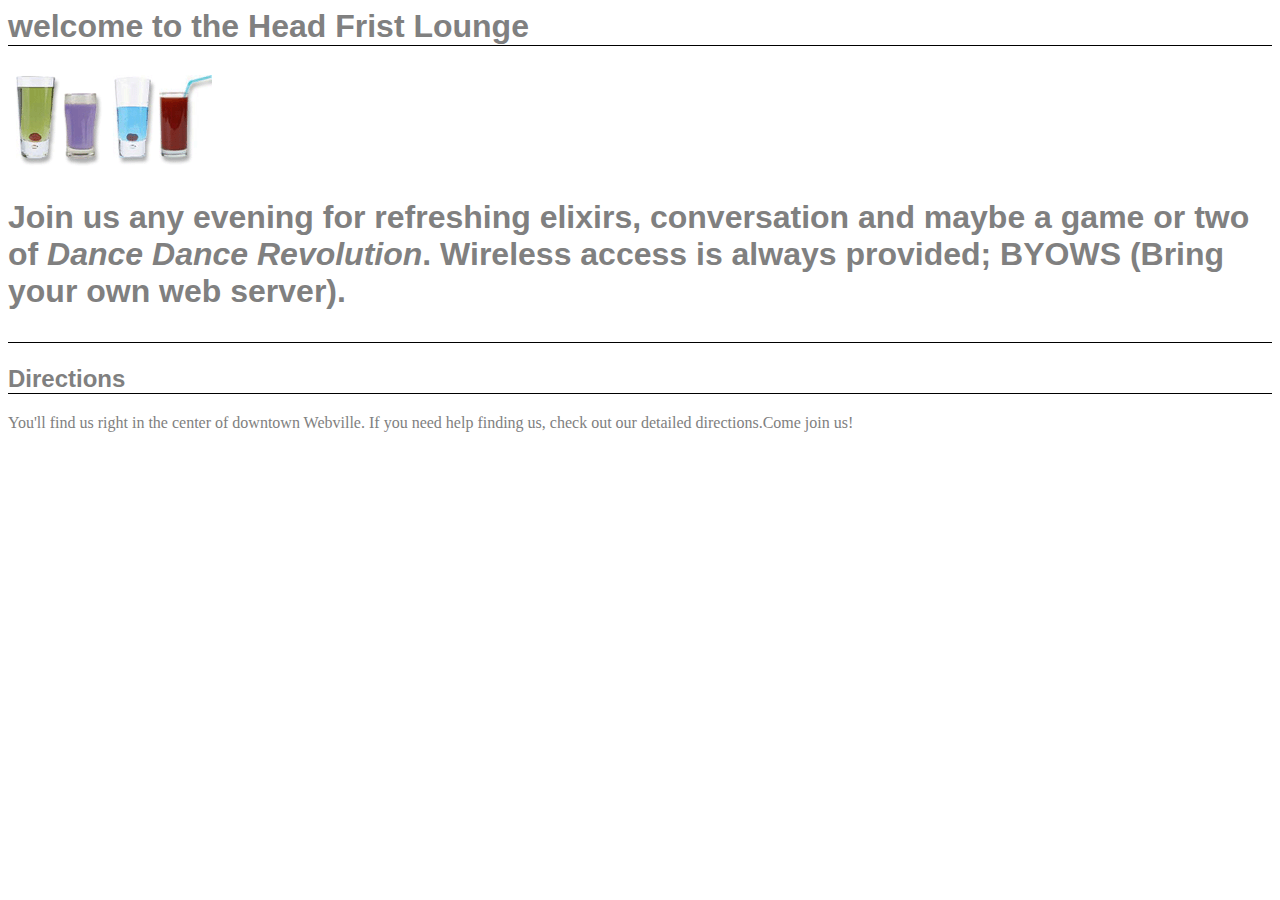
<file: 03/index.html>
<!--HTML的标签注释-->
 <html>
 <!--HTML的标签开头-->
  <head>
  <!--这是HTML标题-->
    <title>Head First Lounge</title>
  </head>
  <style>
 p {
    color:grey 
  }
  </style>
  <!--这是主体-->
  <body>
  <!--这是第一段的标题-->
    <h1>welcome to the Head Frist Lounge</h1>
    <style>
      h1 {
      font-family:Arial;
      color:grey;
      }
      h1,h2{font-family: Arial;
      color: gray;
      border-bottom:1px solid black;
    }
    </style>
    <h1>
    <!--这是图片-->
    <img src="drinks.gif">
    <!--这是文字-->
    <p>
      Join us any evening for 
      refreshing elixirs,
      conversation and maybe a game or two of
      <!--这是斜体-->
      <em>Dance Dance Revolution</em>.
      Wireless access is always provided;
      BYOWS (Bring your own web server).
    </p>
    <!--这是第二段的标题-->
    <h2>Directions</h2>
    <p>
      You'll find us right in the center of downtown Webville.
      If you need help finding us, check out 
      our detailed directions.Come join us!
    </p>
  </body>
  <!--这是HTML标签的结束-->
</html>
</file>
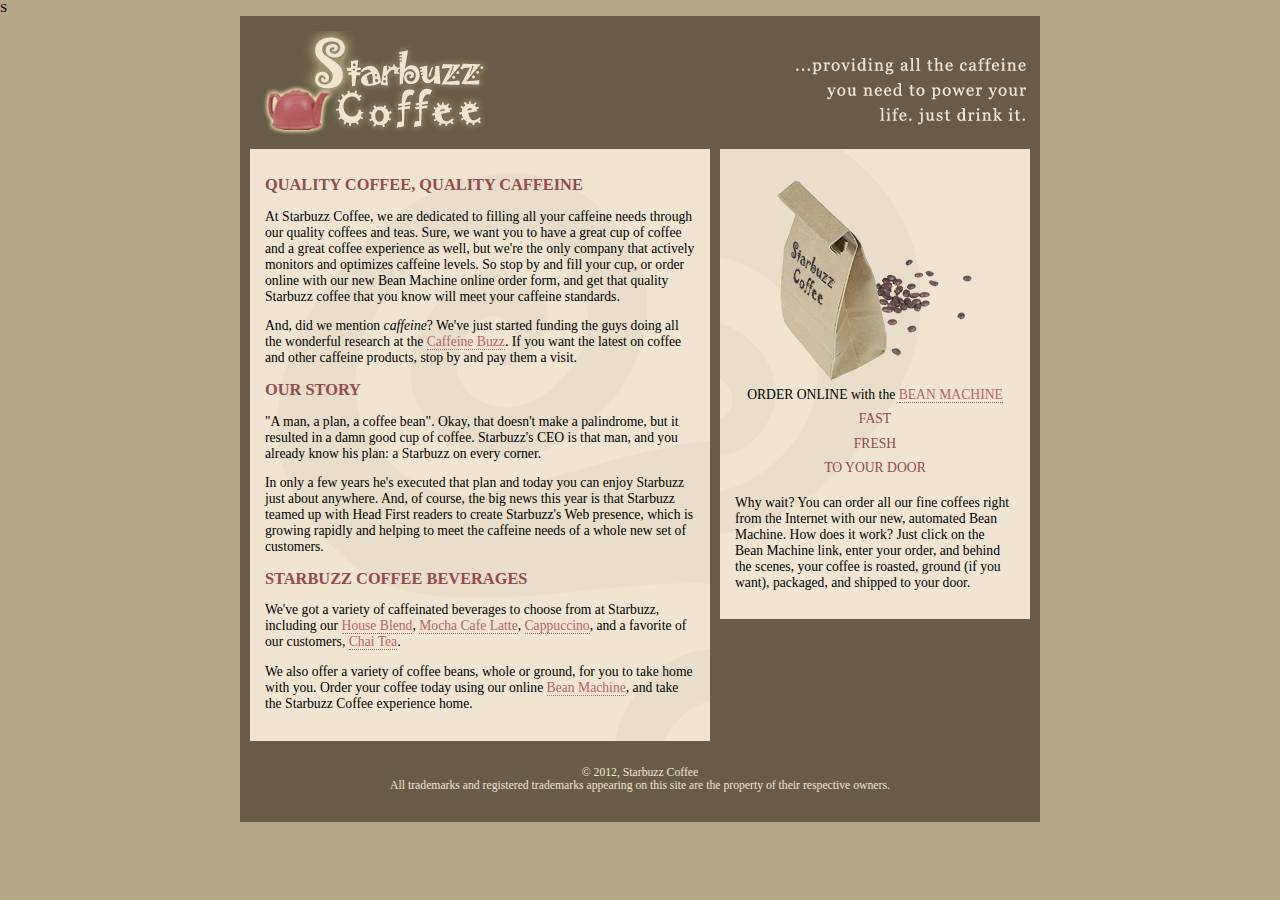
<file: 22/index.html>
S<!DOCTYPE html>
<html>
  <head>
    <meta charset="utf-8">
    <title>Starbuzz Coffee</title>
    <link rel="stylesheet" type="text/css" href="starbuzz.css">
  </head> 

  <body>

    <div class="allcontent">
      <div class="header">
        <img src="images/header.gif" alt="Starbuzz Coffee header image">
      </div>
      
      <div class="sidebar">
        <p class="beanheading">
          <img src="images/bag.gif" alt="Bean Machine bag">
          <br>
          ORDER ONLINE
          with the 
          <a href="form.html">BEAN MACHINE</a>
          <br>
          <span class="slogan">
              FAST <br>
              FRESH <br>
              TO YOUR DOOR <br>
          </span>
        </p>
        <p>
          Why wait?  You can order all our fine coffees right from the Internet with our new, 
          automated Bean Machine.  How does it work?  Just click on the Bean Machine link, 
          enter your order, and behind the scenes, your coffee is roasted, ground 
          (if you want), packaged, and shipped to your door.
        </p>
      </div>
  
      <div class="main">
        <h1>QUALITY COFFEE, QUALITY CAFFEINE</h1>
        <p>
          At Starbuzz Coffee, we are dedicated to filling all your  caffeine needs through our 
          quality coffees and teas. Sure, we want you to have a great cup of coffee and a great 
          coffee experience as well, but we're the only company that actively monitors and 
          optimizes caffeine levels. So stop by and fill your cup, or order online with our new Bean 
          Machine online order form, and get that quality Starbuzz coffee that you know will meet 
          your caffeine standards.
        </p>
        <p>
          And, did we mention <em>caffeine</em>? We've just started funding the guys doing all 
          the wonderful research at the <a href="http://buzz.wickedlysmart.com"
          title="Read all about caffeine on the Buzz">Caffeine Buzz</a>.
          If you want the latest on coffee and other caffeine products, 
          stop by and pay them a visit.
        </p>
        <h1>OUR STORY</h1>
        <p>
          "A man, a plan, a coffee bean". Okay, that doesn't make a palindrome, but it resulted
          in a damn good cup of coffee.  Starbuzz's CEO is that man, and you already know his 
          plan: a Starbuzz on every corner.
        </p> 
        <p>In only a few years he's executed that plan and today 
          you can enjoy Starbuzz just about anywhere.  And, of course, the big news this year 
          is that Starbuzz teamed up with Head First readers to create Starbuzz's Web presence,  
          which is growing rapidly and helping to meet the caffeine needs of a whole new set of 
          customers.  
        </p>
        <h1>STARBUZZ COFFEE BEVERAGES</h1>
        <p>
          We've got a variety of caffeinated beverages to choose
          from at Starbuzz, including our 
          <a href="beverages.html#house" title="House Blend">House Blend</a>,
          <a href="beverages.html#mocha" title="Mocha Cafe Latte">Mocha Cafe Latte</a>, 
          <a href="beverages.html#cappuccino" title="Cappuccino">Cappuccino</a>,
          and a favorite of our customers, 
          <a href="beverages.html#chai" title="Chai Tea">Chai Tea</a>.
        </p>
        <p>
          We also offer a variety of coffee beans, whole or ground, for you to
          take home with you.  Order your coffee today using our online
          <a href="form.html">Bean Machine</a>, and take
          the Starbuzz Coffee experience home.
        </p>
      </div>
  
      <div class="footer">
        &copy; 2012, Starbuzz Coffee
        <br>
        All trademarks and registered trademarks appearing on 
        this site are the property of their respective owners.
      </div>
    </div>
   

  </body>
</html>
</file>
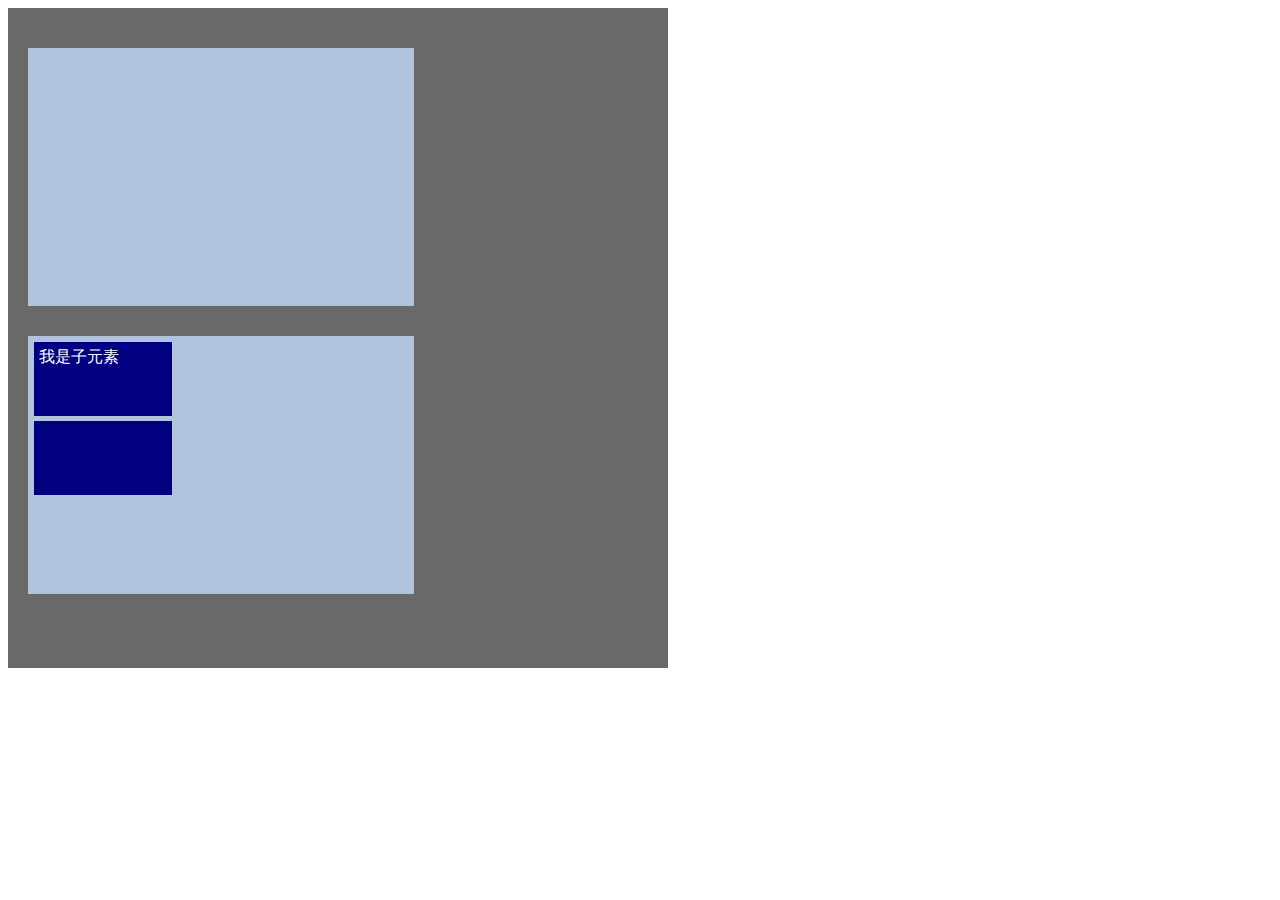
<file: 24/index.html>
<!DOCTYPE html>
<html lang="zh">
<head>
  <meta charset="UTF-8">
  <meta name="viewport" content="width=device-width, initial-scale=1.0">
  <link rel="stylesheet" href="index.css">
  <title>Document</title>
</head>
<body>
  <div class="grandparent">
    <div class="parent">
    </div>
    <div class="parent">
      <div class="child move">我是子元素</div>
      <div class="child"></div>
    </div>
  </div>
  
</body>
</html>
</file>
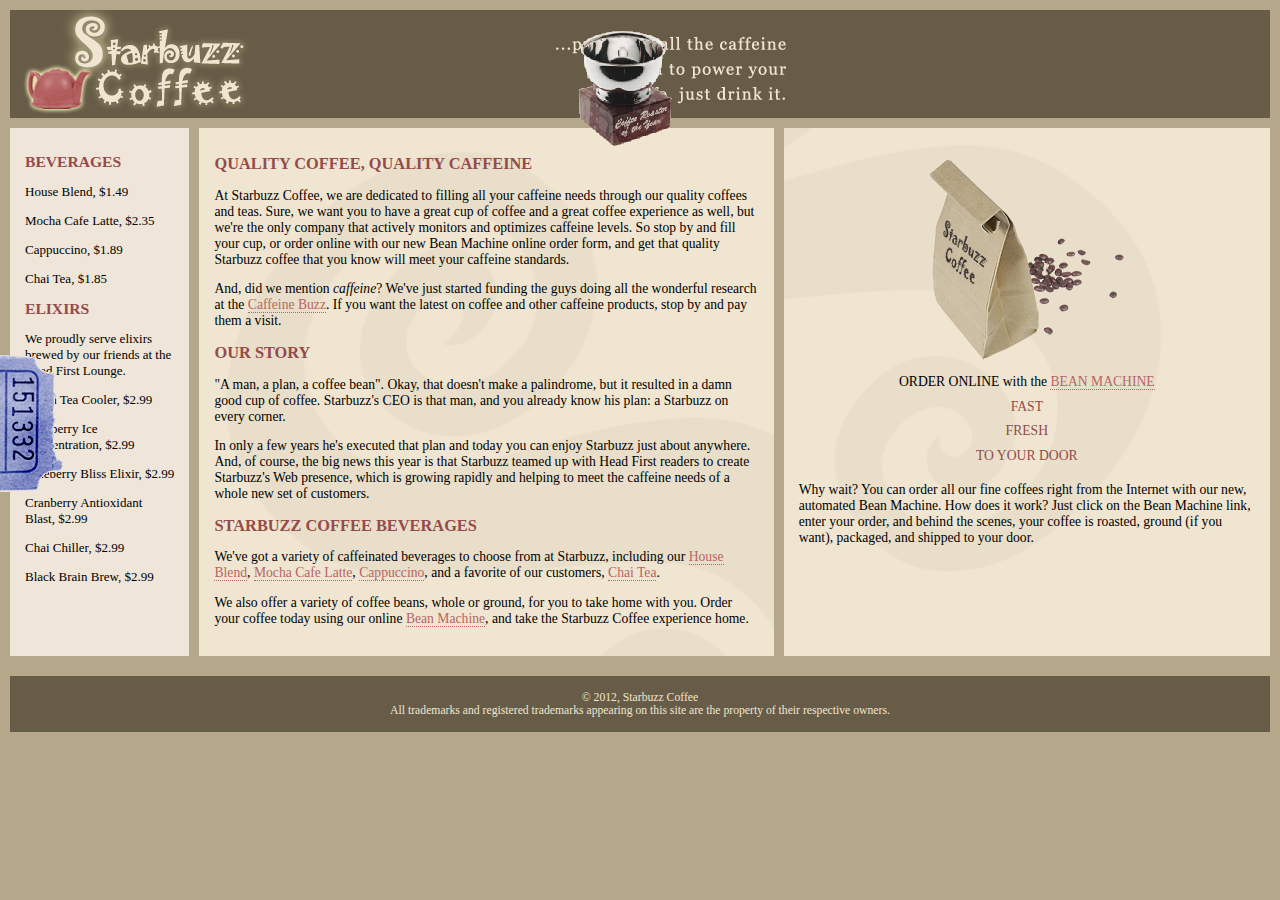
<file: 25/index.html>
<!DOCTYPE html>
<html>
  <head>
    <meta charset="utf-8">
    <title>Starbuzz Coffee</title>
    <link rel="stylesheet" type="text/css" href="starbuzz.css">
  </head> 

  <body>
    <div class="header">
      <div class="award">
        <img src="images/award.gif" alt="Roaster of the Year award">
      </div>
      <img src="images/header.gif" alt="Starbuzz Coffee header image">
    </div>

<div class="tableContainer">
    <div class="tableRow">

      <div class="drinks">
        <h1>BEVERAGES</h1>
        <p>House Blend, $1.49</p>
        <p>Mocha Cafe Latte, $2.35</p>
        <p>Cappuccino, $1.89</p>
        <p>Chai Tea, $1.85</p>
        <h1>ELIXIRS</h1>
        <p>
          We proudly serve elixirs brewed by our friends
          at the Head First Lounge.
        </p>
        <p>Green Tea Cooler, $2.99</p>
        <p>Raspberry Ice Concentration, $2.99</p>
        <p>Blueberry Bliss Elixir, $2.99</p>
        <p>Cranberry Antioxidant Blast, $2.99</p>
        <p>Chai Chiller, $2.99</p>
        <p>Black Brain Brew, $2.99</p>
      </div>
        <div class="main">
      <h1>QUALITY COFFEE, QUALITY CAFFEINE</h1>
      <p>
        At Starbuzz Coffee, we are dedicated to filling all your  caffeine needs through our 
        quality coffees and teas. Sure, we want you to have a great cup of coffee and a great 
        coffee experience as well, but we're the only company that actively monitors and 
        optimizes caffeine levels. So stop by and fill your cup, or order online with our new Bean 
        Machine online order form, and get that quality Starbuzz coffee that you know will meet 
        your caffeine standards.
      </p>
      <p>
        And, did we mention <em>caffeine</em>? We've just started funding the guys doing all 
        the wonderful research at the <a href="http://buzz.wickedlysmart.com"
        title="Read all about caffeine on the Buzz">Caffeine Buzz</a>.
        If you want the latest on coffee and other caffeine products, 
        stop by and pay them a visit.
      </p>
      <h1>OUR STORY</h1>
      <p>
        "A man, a plan, a coffee bean". Okay, that doesn't make a palindrome, but it resulted
        in a damn good cup of coffee.  Starbuzz's CEO is that man, and you already know his 
        plan: a Starbuzz on every corner.
      </p> 
      <p>In only a few years he's executed that plan and today 
        you can enjoy Starbuzz just about anywhere.  And, of course, the big news this year 
        is that Starbuzz teamed up with Head First readers to create Starbuzz's Web presence,  
        which is growing rapidly and helping to meet the caffeine needs of a whole new set of 
        customers.  
      </p>
      <h1>STARBUZZ COFFEE BEVERAGES</h1>
      <p>
        We've got a variety of caffeinated beverages to choose
        from at Starbuzz, including our 
        <a href="beverages.html#house" title="House Blend">House Blend</a>,
        <a href="beverages.html#mocha" title="Mocha Cafe Latte">Mocha Cafe Latte</a>, 
        <a href="beverages.html#cappuccino" title="Cappuccino">Cappuccino</a>,
        and a favorite of our customers, 
        <a href="beverages.html#chai" title="Chai Tea">Chai Tea</a>.
      </p>
      <p>
        We also offer a variety of coffee beans, whole or ground, for you to
        take home with you.  Order your coffee today using our online
        <a href="form.html">Bean Machine</a>, and take
        the Starbuzz Coffee experience home.
      </p>
    </div>

    <div class="sidebar">
      <p class="beanheading">
        <img src="images/bag.gif" alt="Bean Machine bag">
        <br>
        ORDER ONLINE
        with the 
        <a href="form.html">BEAN MACHINE</a>
        <br>
        <span class="slogan">
            FAST <br>
            FRESH <br>
            TO YOUR DOOR <br>
        </span>
      </p>
      <p>
        Why wait?  You can order all our fine coffees right from the Internet with our new, 
        automated Bean Machine.  How does it work?  Just click on the Bean Machine link, 
        enter your order, and behind the scenes, your coffee is roasted, ground 
        (if you want), packaged, and shipped to your door.
      </p>
    </div>
  </div>
</div>

   

    <div class="footer">
      &copy; 2012, Starbuzz Coffee
      <br>
      All trademarks and registered trademarks appearing on 
      this site are the property of their respective owners.
    </div>

  </body>
</html>

<div class="coupon">
	<a href="freecoffee.html" title="Click here to get your free coffee">
		<img src="images/ticket.gif" alt="Starbuzz coupon ticket">
	</a>
</div>
</file>
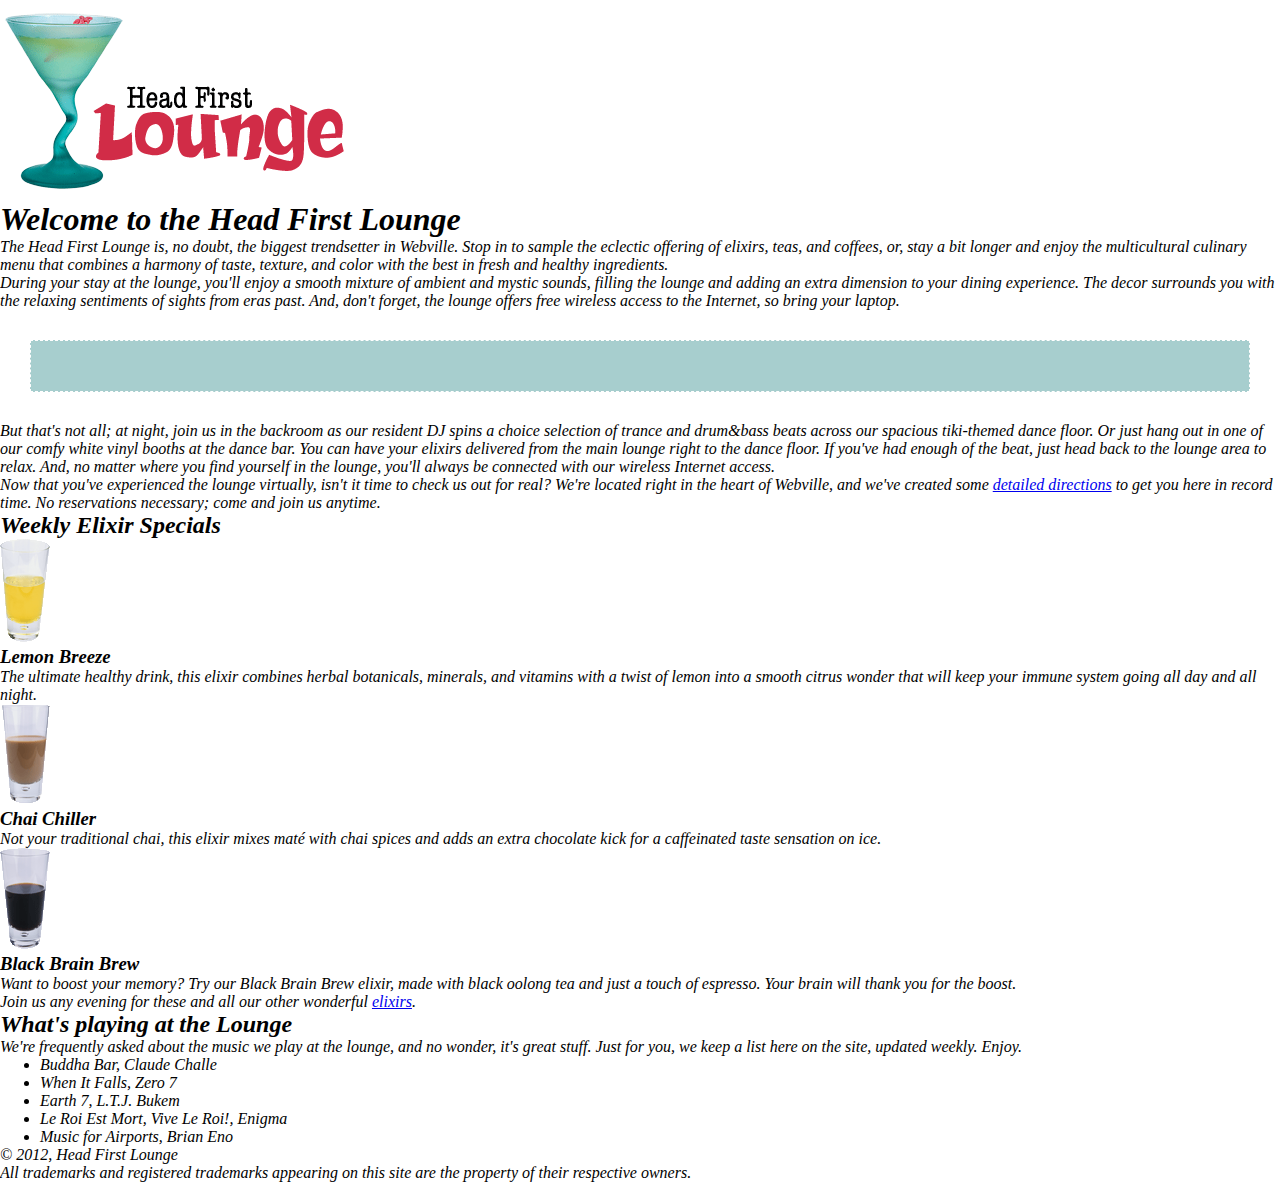
<file: 16/Head First Lounge.html>
<!DOCTYPE html>
<!-- saved from url=(0042)file:///F:/47ZhangYe/myWork/16/lounge.html -->
<html><head><meta http-equiv="Content-Type" content="text/html; charset=UTF-8">
    
    <title>Head First Lounge</title>
    <link type="text/css" rel="stylesheet" href="file:///F:/47ZhangYe/myWork/16/lounge.css">
    <style>
      * {
        margin: 0;
      }
      .guarantee {
        border: 1px dashed white;
        background-color: #a7cece;
        padding: 25px;
        margin: 30px;  /* 新增外边距 */
        line-height: 1.9em; /* 行高设置为 1.9em */
        font-style: italic; /* 字体风格是斜体 */
        color: #444444; /* 字体颜色是 #444444，原 #44444 可能是笔误，应为 #444444 */
        font-family: Georgia, "Times New Roman"; /* 字体系列设置为 Georgia, "Times New Roman" */
      }
      body {
        font-style: italic; /* 将 body 内文本设置为斜体 */
      }
    </style>
  </head>
  <body>
    <p><img src="./Head First Lounge_files/logo.gif" alt="Head First Lounge"></p>
    <h1>Welcome to the Head First Lounge</h1>
    <p>
      The Head First Lounge is, no doubt, the biggest trendsetter in Webville. 
      Stop in to sample the eclectic offering of elixirs, teas, and coffees,
      or, stay a bit longer and enjoy the multicultural culinary menu that 
      combines a harmony of taste, texture, and color with the best in fresh
      and healthy ingredients.  
    </p>

    <p>
      During your stay at the lounge, you'll enjoy a smooth mixture of 
      ambient and mystic sounds, filling the lounge and adding an extra dimension 
      to your dining experience. The decor surrounds you with the relaxing sentiments 
      of sights from eras past. And, don't forget, the lounge offers free wireless 
      access to the Internet, so bring your laptop.  
    </p>

    <p class="guarantee" our="" guarantee:="" at="" the="" lounge,="" we're="" committed="" to="" providing="" you,="" guest,="" with="" an="" exceptional="" experience="" every="" time="" you="" visit.="" whether="" you're="" just="" stopping="" by="" check="" in="" on="" email="" over="" elixir,="" or="" are="" here="" for="" out-of-the-ordinary="" dinner,="" you'll="" find="" knowledgeable="" service="" staff="" pay="" attention="" detail.="" if="" not="" fully="" satisfied,="" have="" a="" blueberry="" bliss="" elixir="" us.="" <="" p="">

    </p><p>
      But that's not all; at night, join us in the backroom as our resident 
      DJ spins a choice selection of trance and drum&amp;bass beats across 
      our spacious tiki-themed dance floor. Or just hang out in one of our 
      comfy white vinyl booths at the dance bar. You can have your elixirs 
      delivered from the main lounge right to the dance floor. If you've 
      had enough of the beat, just head back to the lounge area to relax.
      And, no matter where you find yourself in the lounge, you'll always be 
      connected with our wireless Internet access.
    </p>

    <p>
      Now that you've experienced the lounge <em>virtually</em>, isn't 
      it time to check us out <em>for real</em>? We're located right
      in the heart of Webville, and we've created some 
      <a href="file:///F:/47ZhangYe/myWork/16/about/directions.html" title="Detailed Directions to the Lounge">detailed directions</a>	
      to get you here in record time. No reservations necessary; 
      come and join us anytime.
    </p>

    <h2>Weekly Elixir Specials</h2>
    <p>
      <img src="./Head First Lounge_files/yellow.gif" alt="Lemon Breeze Elixir">
    </p>
    <h3>Lemon Breeze</h3>
    <p>
      The ultimate healthy drink, this elixir combines
      herbal botanicals, minerals, and vitamins with
      a twist of lemon into a smooth citrus wonder
      that will keep your immune system going all
      day and all night.
    </p>

    <p>
      <img src="./Head First Lounge_files/chai.gif" alt="Chai Chiller Elixir">
    </p>
    <h3>Chai Chiller</h3>
    <p>
      Not your traditional chai, this elixir mixes maté
      with chai spices and adds an extra chocolate kick for
      a caffeinated taste sensation on ice.
    </p>

    <p>
      <img src="./Head First Lounge_files/black.gif" alt="Black Brain Brew Elixir">
    </p>
    <h3>Black Brain Brew</h3>
    <p>
      Want to boost your memory?  Try our Black Brain Brew
      elixir, made with black oolong tea and just a touch
      of espresso.  Your brain will thank you for the boost.
    </p>

    <p>
      Join us any evening for these and all our 
      other wonderful 
      <a href="file:///F:/47ZhangYe/myWork/16/beverages/elixir.html" title="Head First Lounge Elixirs">elixirs</a>.
    </p>

    <h2>What's playing at the Lounge</h2>
    <p>
      We're frequently asked about the music we play at the lounge, and no wonder, 
      it's great stuff. Just for you, we keep a list here on the site, updated weekly. 
      Enjoy.
    </p>
    <ul>
      <li>Buddha Bar, Claude Challe</li>
      <li>When It Falls, Zero 7</li>
      <li>Earth 7, L.T.J. Bukem</li>
      <li>Le Roi Est Mort, Vive Le Roi!, Enigma</li>
      <li>Music for Airports, Brian Eno</li>
    </ul>

    <p>
      © 2012, Head First Lounge<br>
      All trademarks and registered trademarks appearing on this site are 
      the property of their respective owners.
    </p>
  

</body></html>
</file>
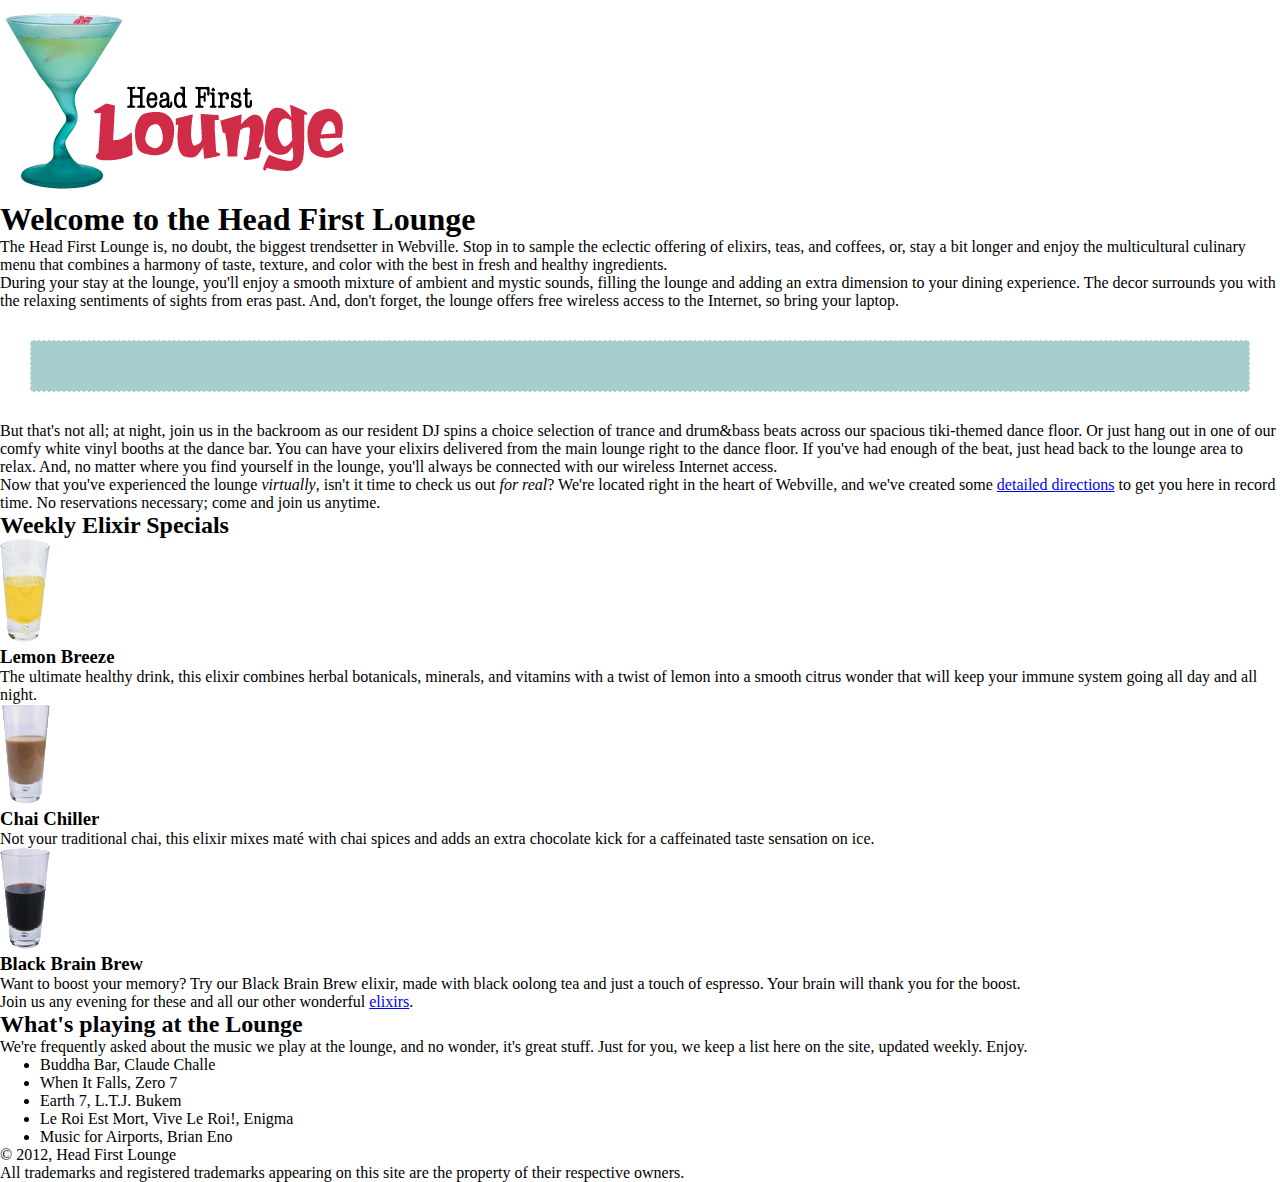
<file: 17/Head First Lounge.html>
<!DOCTYPE html>
<!-- saved from url=(0042)file:///F:/47ZhangYe/myWork/16/lounge.html -->
<html><head><meta http-equiv="Content-Type" content="text/html; charset=UTF-8">
    
    <title>Head First Lounge</title>
    <link type="text/css" rel="stylesheet" href="file:///F:/47ZhangYe/myWork/16/lounge.css">
    <style>
      * {
        margin: 0;
      }
      .guarantee {
        border: 1px dashed white;
        background-color: #a7cece;
        padding: 25px;
        margin: 30px;  /* 新增外边距 */
        line-height: 1.9em; /* 行高设置为 1.9em */
        font-style: italic; /* 字体风格是斜体 */
        color: #444444; /* 字体颜色是 #444444，原 #44444 可能是笔误，应为 #444444 */
        font-family: Georgia, "Times New Roman"; /* 字体系列设置为 Georgia, "Times New Roman" */
      }
      body  {}
        font-style: italic; /* 将 body 内文本设置为斜体
      }
       
     
    </style>
  </head>
  <body>
    <p><img src="./Head First Lounge_files/logo.gif" alt="Head First Lounge"></p>
    <h1>Welcome to the Head First Lounge</h1>
    <p>
      The Head First Lounge is, no doubt, the biggest trendsetter in Webville. 
      Stop in to sample the eclectic offering of elixirs, teas, and coffees,
      or, stay a bit longer and enjoy the multicultural culinary menu that 
      combines a harmony of taste, texture, and color with the best in fresh
      and healthy ingredients.  
    </p>

    <p>
      During your stay at the lounge, you'll enjoy a smooth mixture of 
      ambient and mystic sounds, filling the lounge and adding an extra dimension 
      to your dining experience. The decor surrounds you with the relaxing sentiments 
      of sights from eras past. And, don't forget, the lounge offers free wireless 
      access to the Internet, so bring your laptop.  
    </p>

    <p class="guarantee" our="" guarantee:="" at="" the="" lounge,="" we're="" committed="" to="" providing="" you,="" guest,="" with="" an="" exceptional="" experience="" every="" time="" you="" visit.="" whether="" you're="" just="" stopping="" by="" check="" in="" on="" email="" over="" elixir,="" or="" are="" here="" for="" out-of-the-ordinary="" dinner,="" you'll="" find="" knowledgeable="" service="" staff="" pay="" attention="" detail.="" if="" not="" fully="" satisfied,="" have="" a="" blueberry="" bliss="" elixir="" us.="" <="" p="">

    </p><p>
      But that's not all; at night, join us in the backroom as our resident 
      DJ spins a choice selection of trance and drum&amp;bass beats across 
      our spacious tiki-themed dance floor. Or just hang out in one of our 
      comfy white vinyl booths at the dance bar. You can have your elixirs 
      delivered from the main lounge right to the dance floor. If you've 
      had enough of the beat, just head back to the lounge area to relax.
      And, no matter where you find yourself in the lounge, you'll always be 
      connected with our wireless Internet access.
    </p>

    <p>
      Now that you've experienced the lounge <em>virtually</em>, isn't 
      it time to check us out <em>for real</em>? We're located right
      in the heart of Webville, and we've created some 
      <a href="file:///F:/47ZhangYe/myWork/16/about/directions.html" title="Detailed Directions to the Lounge">detailed directions</a>	
      to get you here in record time. No reservations necessary; 
      come and join us anytime.
    </p>

    <h2>Weekly Elixir Specials</h2>
    <p>
      <img src="./Head First Lounge_files/yellow.gif" alt="Lemon Breeze Elixir">
    </p>
    <h3>Lemon Breeze</h3>
    <p>
      The ultimate healthy drink, this elixir combines
      herbal botanicals, minerals, and vitamins with
      a twist of lemon into a smooth citrus wonder
      that will keep your immune system going all
      day and all night.
    </p>

    <p>
      <img src="./Head First Lounge_files/chai.gif" alt="Chai Chiller Elixir">
    </p>
    <h3>Chai Chiller</h3>
    <p>
      Not your traditional chai, this elixir mixes maté
      with chai spices and adds an extra chocolate kick for
      a caffeinated taste sensation on ice.
    </p>

    <p>
      <img src="./Head First Lounge_files/black.gif" alt="Black Brain Brew Elixir">
    </p>
    <h3>Black Brain Brew</h3>
    <p>
      Want to boost your memory?  Try our Black Brain Brew
      elixir, made with black oolong tea and just a touch
      of espresso.  Your brain will thank you for the boost.
    </p>

    <p>
      Join us any evening for these and all our 
      other wonderful 
      <a href="file:///F:/47ZhangYe/myWork/16/beverages/elixir.html" title="Head First Lounge Elixirs">elixirs</a>.
    </p>

    <h2>What's playing at the Lounge</h2>
    <p>
      We're frequently asked about the music we play at the lounge, and no wonder, 
      it's great stuff. Just for you, we keep a list here on the site, updated weekly. 
      Enjoy.
    </p>
    <ul>
      <li>Buddha Bar, Claude Challe</li>
      <li>When It Falls, Zero 7</li>
      <li>Earth 7, L.T.J. Bukem</li>
      <li>Le Roi Est Mort, Vive Le Roi!, Enigma</li>
      <li>Music for Airports, Brian Eno</li>
    </ul>

    <p>
      © 2012, Head First Lounge<br>
      All trademarks and registered trademarks appearing on this site are 
      the property of their respective owners.
    </p>
  

</body></html>
</file>
<file: 22/starbuzz.css>
body { 
  background-color: #b5a789;
  font-family:      Georgia, "Times New Roman", Times, serif;
  font-size:        small;
  margin:           0px;
}

.header {
  background-color: #675c47;
  margin:           10px;
  height:           108px;
}

.main {
  background:       #efe5d0 url(images/background.gif) top left;
  font-size:        105%;
  padding:          15px;
  margin:           0px 330px 10px 10px;
}

.sidebar {
  background:       #efe5d0 url(images/background.gif) bottom right;
  font-size:        105%;
  padding:          15px;
  margin:           0px 10px 10px 10px;
  float: right;
  width: 280px;
}

.footer {
  background-color: #675c47;
  color:            #efe5d0;
  text-align:       center;
  padding:          15px;
  margin:           10px;
  font-size:        90%;
  clear:right ;
}

h1 {
  font-size:        120%;
  color:            #954b4b;
}

.slogan { color: #954b4b; }

.beanheading {
  text-align:       center;
  line-height:      1.8em;
}

a:link {
  color:            #b76666;
  text-decoration:  none;
  border-bottom:    thin dotted #b76666;
}
a:visited {
  color:            #675c47;
  text-decoration:  none;
  border-bottom:    thin dotted #675c47;
}

.allcontent{
  width: 800px;
  padding-top:  5px;
  padding-bottom: 5px;
  background-color: #675c47;
  margin-left: auto;
  margin-right: auto;
}
</file>
<file: 24/index.css>
.grandparent {
  position: relative;
  width: 50vw;
  height: 50vw;
  padding: 10px;
  position: relative;
  background-color: dimgray;
}
.parent {
  width: 30vw;
  height: 20vw;
  margin: 30px 10px;
  background-color: lightsteelblue;
  /* 为什么要给边框 */
  border:thin solid lightsteelblue;
}
.child {
  width: 10vw;
  height: 5vw;
  margin: 5px;
  padding: 5px;
  background-color:navy;
  color: white;
}
</file>
<file: 25/starbuzz.css>
body { 
  background-color: #b5a789;
  font-family:      Georgia, "Times New Roman", Times, serif;
  font-size:        small;
  margin:           0px;
}

.header {
  background-color: #675c47;
  margin:           10px 10px 0 10px;
  height:           108px;
}

div.tableContainer{
  display: table;
  border-spacing: 10px;
}

div.tableRow{
  display: table-row;
}

.main {
  display:  table-cell;
  vertical-align: top;
  background:       #efe5d0 url(images/background.gif) top left;
  font-size:        105%;
  padding:          15px;
  margin:           0px 10px 10px 10px;
}

.sidebar {
  display:  table-cell;
  vertical-align: top;
  background:       #efe5d0 url(images/background.gif) bottom right;
  font-size:        105%;
  padding:          15px;
  margin:           0px 10px 10px 10px;
}

.footer {
  background-color: #675c47;
  color:            #efe5d0;
  text-align:       center;
  padding:          15px;
  margin:           10px;
  font-size:        90%;
}

h1 {
  font-size:        120%;
  color:            #954b4b;
}

.slogan { color: #954b4b; }

.beanheading {
  text-align:       center;
  line-height:      1.8em;
}

a:link {
  color:            #b76666;
  text-decoration:  none;
  border-bottom:    thin dotted #b76666;
}

a:visited {
  color:            #675c47;
  text-decoration:  none;
  border-bottom:    thin dotted #675c47;
}

.drinks{
  display: table-cell;
  background-color: #efe5d8;
  padding: 15px;
}

.award{
  position: fixed;
  top: 30px;
  left: 45%;
  animation: rotate 2s linear infinite; 
}

.coupon{
  position: fixed;
  top: 350px;
  left: -210px;
  transition: left 0.5s ease; 
}

.coupon a, img{
  border: none;
}

.coupon:hover{
  left:0px;
}

@keyframes rotate {
  0% {
    transform: rotate(0deg);
  }
  100% {
    transform: rotate(360deg);
  }
}
</file>
